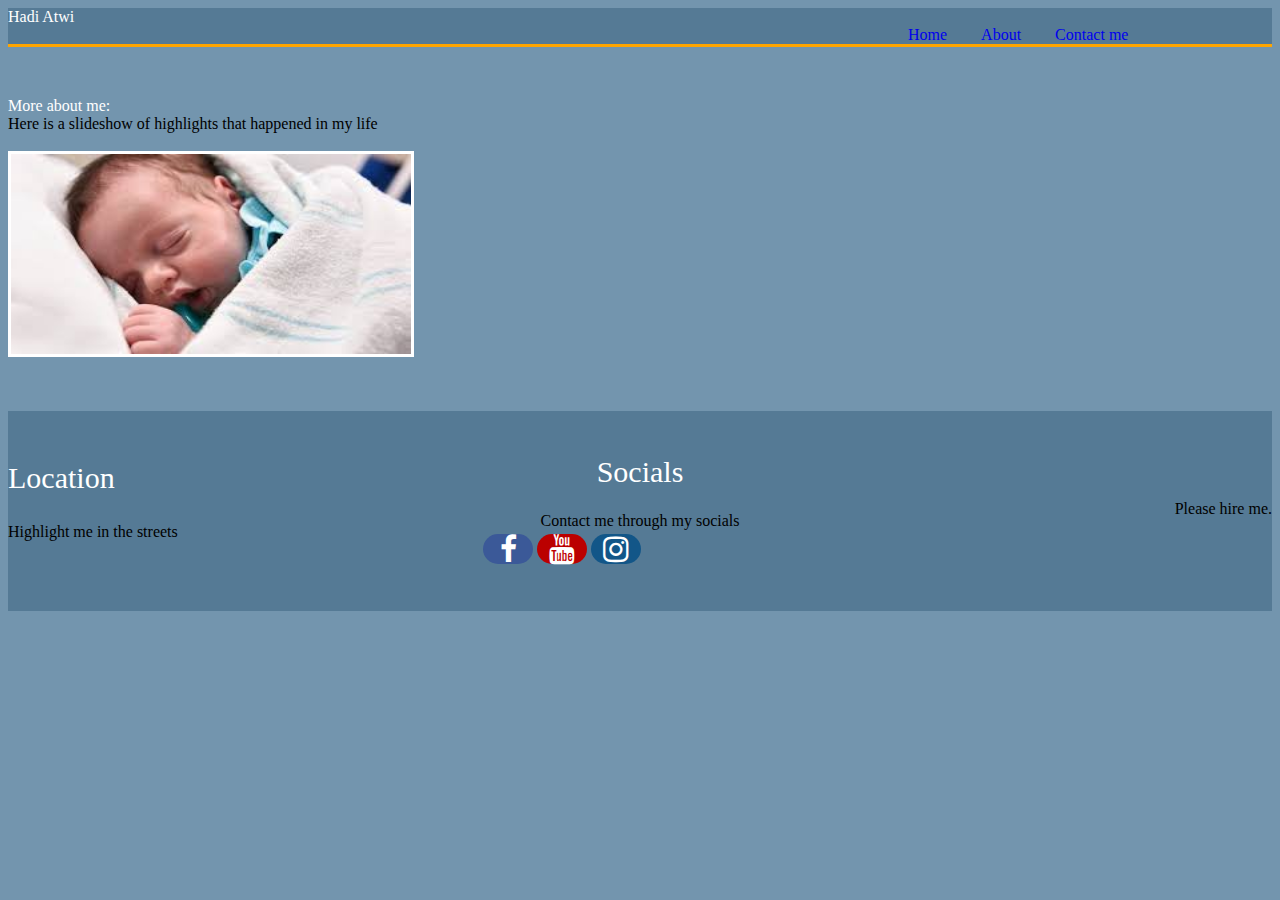
<file: About.html>
<html>
    <head>
        
        <!-- Required meta tags -->
    <meta charset="utf-8">
    <meta name="viewport" content="width=device-width, initial-scale=1, shrink-to-fit=no">
    
    <!-- Bootstrap CSS -->
    <link rel="stylesheet" href="https://stackpath.bootstrapcdn.com/bootstrap/4.1.3/css/bootstrap.min.css" integrity="sha384-MCw98/SFnGE8fJT3GXwEOngsV7Zt27NXFoaoApmYm81iuXoPkFOJwJ8ERdknLPMO" crossorigin="anonymous">
      <link rel="stylesheet" href="style.css">
      <!-- Add icon library -->
<link rel="stylesheet" href="https://cdnjs.cloudflare.com/ajax/libs/font-awesome/4.7.0/css/font-awesome.min.css">
        
    <title>About me</title></head>
    <body>
         <style> 
          body, .jumbotron {
              background-color:#7395AE;
          }
          .nav{
              background-color:#557A95; 
          }
          .jumbotron h1{
              color: white;
             
          }
           .h1{
                  color:white;
              }
          .image{
              border: solid;
              border-color: white;
          }
          
          
      </style>
        <!-- As a heading -->
      <div class="nav" style=" border-bottom: solid orange;">
<nav class="navbar navbar-dark bg" >
  <span class="navbar-brand mb-0 h1">Hadi Atwi</span>
    <div style="text-align: : right">
    <span class="Home" style="padding-left:900px;"><a href="index.html"style="text-decoration: none;">Home </a></span>
        <span class="About" style="padding-left: 30px"><a href="About.html"style="text-decoration: none;"> About</a></span>
        <span class="Contact me"style="padding-left:30px"><a href="contact.html"style="text-decoration: none;">Contact me</a></span>
    </div>
</nav>
          </div>
        
        
        
        
        
    <script>
        var i=0;
        var images=[];
        var time=2000;
        
        
        //Image List
        images[0]='img/born.jpg';
        images[1]='img/graduation.jpg';
        images[2]='img/graduni.jpg';
        images[3]='img/work.jpg';
         
        
        //Change Image
        function changeImg(){
            document.slide.src=images[i];
            
            if(i<images.length-1){
                i++;
            }    else{
                    i=0;
                }
            
            setTimeout("changeImg()", time);
        }
        window.onload=changeImg;
        
        
        </script>    
        <style>
            .slide{
                border:white solid;
                
            }
            .title{
                padding-top:50px;
            }
            
        </style>
        <div class="title">
        <div class="container h1">
            More about me:
        </div>
            </div>
        <div class="container text lead">
            Here is a slideshow of highlights that happened in my life
        </div>
        <br>
        
        <div class="text-center">
        <img class="slide" name="slide" width="400" height="200">
        </div>
          <br>
        <br>
        <br>
    
        
        
        
        
        
        
        
        
        
        
        
        
        
        
        
        
        
        
        
        
        
        
        
        
        
        
        
        
        
        
        
        
        
        
        
        
        
        
        
        
        <footer  style="height: 200px;background-color:#557A95; " >
    <div class="container">
        <div class="footer">  
            <text class="h1 lead" style="font-size:30px;">Location </text>
            <div class="text" style="text-align: center;margin-top:-40px; margin-bottom: 0;padding-bottom:0;"><text class="h1 lead" style="font-size:30px;">Socials</text>
            </div>
            
            <br>
            <div class="lead">
            <p > Highlight me in the streets</p>
            <p  style="text-align: center;margin-top:-45px; margin-bottom: 0;padding-bottom:0; font-size:Arcon;"> Contact me through my socials</p>
            </div>
            <div >
                <p style="text-align: right;margin-top:-30px;" class="lead"> Please hire me.</p>
            </div>
            <div style="margin-right:100px;">
            
            <a href="#" class="fa fa-facebook " >
            </a>
            <a href="#" class="fa fa-youtube"></a>
            <a href="#" class="fa fa-instagram"></a>
            </div>
            
            
        </div>
    </div>
      </footer>
      <style>
         .footer {
              padding-top:50px; 
            
          }
          /* Style all font awesome icons */
          
        .fa {
            padding: 0px;
            font-size: 30px;
            width: 50px;
            text-align: center;
            text-decoration: none;
            margin:0px;
            border-radius: 20px;
            
            
        }

        /* Add a hover effect if you want */
        .fa:hover {
            opacity: 0.7;
        }

        /* Set a specific color for each brand */

        /* Facebook */
        .fa-facebook {
            background: #3B5998;
            color: white;
            margin-left:475px;
        
        }

        .fa-instagram {
            background: #125688;
        color: white;
          }
          .fa-youtube {
            background: #bb0000;
            color: white;
            }

          
      </style>
     
    </body>

</html>
</file>
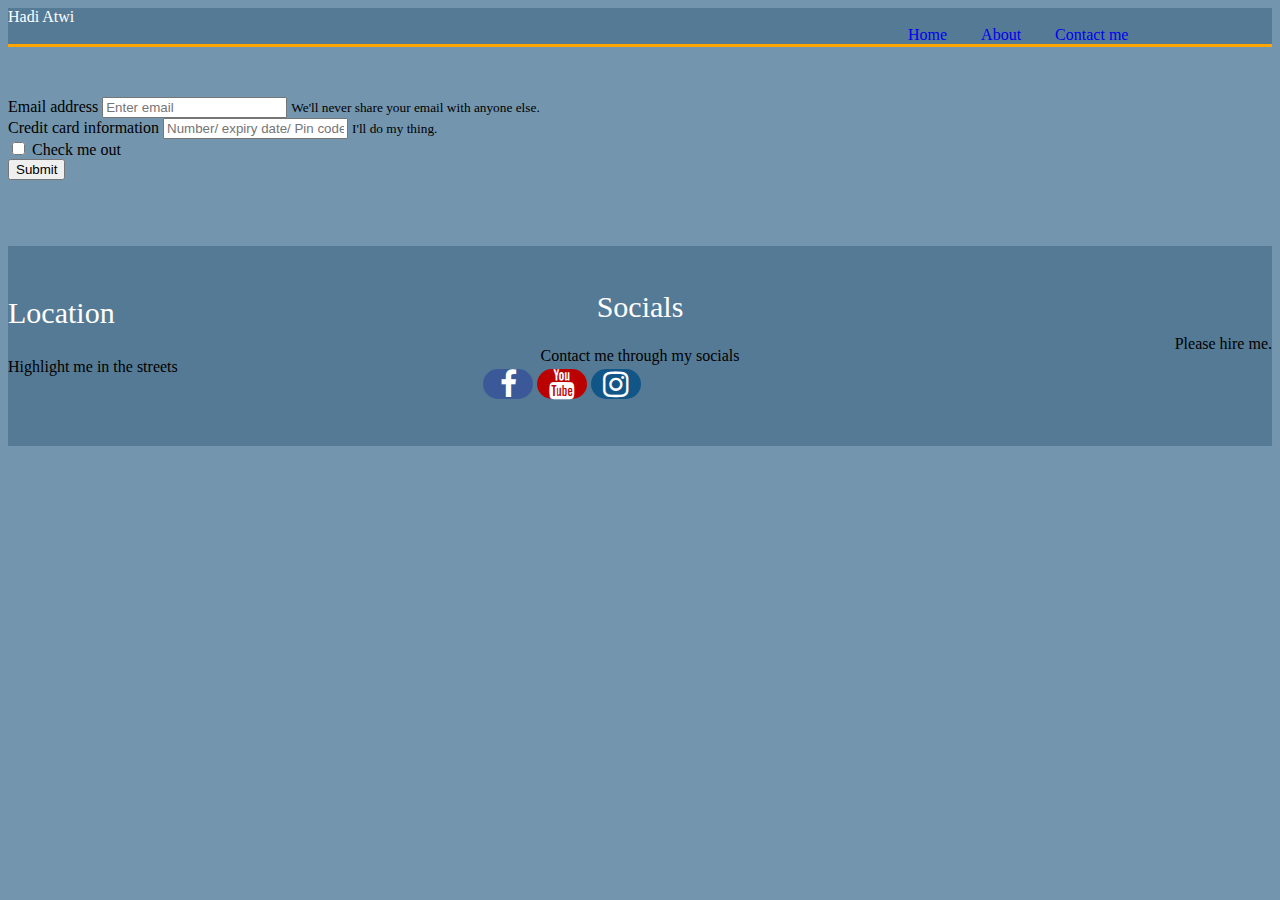
<file: contact.html>
<html>
    <head>
        
        <!-- Required meta tags -->
    <meta charset="utf-8">
    <meta name="viewport" content="width=device-width, initial-scale=1, shrink-to-fit=no">
    
    <!-- Bootstrap CSS -->
    <link rel="stylesheet" href="https://stackpath.bootstrapcdn.com/bootstrap/4.1.3/css/bootstrap.min.css" integrity="sha384-MCw98/SFnGE8fJT3GXwEOngsV7Zt27NXFoaoApmYm81iuXoPkFOJwJ8ERdknLPMO" crossorigin="anonymous">
      <link rel="stylesheet" href="style.css">
      <!-- Add icon library -->
<link rel="stylesheet" href="https://cdnjs.cloudflare.com/ajax/libs/font-awesome/4.7.0/css/font-awesome.min.css">
        
        
    <title>Contact me</title></head>
    <body>
         <style> 
          body, .jumbotron {
              background-color:#7395AE;
          }
          .nav{
              background-color:#557A95; 
          }
          .jumbotron h1{
              color: white;
             
          }
           .h1{
                  color:white;
              }
          .image{
              border: solid;
              border-color: white;
          }
          
          
      </style>
        <!-- As a heading -->
      <div class="nav" style=" border-bottom: solid orange;">
<nav class="navbar navbar-dark bg" >
  <span class="navbar-brand mb-0 h1">Hadi Atwi</span>
    <div style="text-align: : right">
    <span class="Home" style="padding-left:900px;"><a href="index.html"style="text-decoration: none;">Home </a></span>
        <span class="About" style="padding-left: 30px"><a href="About.html"style="text-decoration: none;"> About</a></span>
        <span class="Contact me"style="padding-left:30px"><a href="contact.html"style="text-decoration: none;">Contact me</a></span>
    </div>
</nav>
          </div>
        
        
        
        <div class="container" style="padding-top:50px;padding-bottom: 50px;">
  <form>
  <div class="form-group">
    <label for="exampleInputEmail1">Email address</label>
    <input type="email" class="form-control" id="exampleInputEmail1" aria-describedby="emailHelp" placeholder="Enter email">
    <small id="emailHelp" class="form-text text-muted">We'll never share your email with anyone else.</small>
  </div>
    
      <div class="form-group">
    <label for="exampleInputEmail1">Credit card information</label>
    <input type="email" class="form-control" id="exampleInputEmail1" aria-describedby="emailHelp" placeholder="Number/ expiry date/ Pin code">
    <small id="emailHelp" class="form-text text-muted">I'll do my thing.</small>
  </div>
  
  <div class="form-check">
    <input type="checkbox" class="form-check-input" id="exampleCheck1">
    <label class="form-check-label" for="exampleCheck1">Check me out</label>
  </div>
  <button type="submit" class="btn btn-primary">Submit</button>
</form>
    
        
        </div>
        
        
        
        
        
        
        
        
        
        
        
        
        
        
        
        
        
        
        
        
        
        
        
        
        
        
        
        
        
        
        
        
        
        
        
        
        
        
        <footer  style="height: 200px;background-color:#557A95; " >
    <div class="container">
        <div class="footer">  
            <text class="h1 lead" style="font-size:30px;">Location </text>
            <div class="text" style="text-align: center;margin-top:-40px; margin-bottom: 0;padding-bottom:0;"><text class="h1 lead" style="font-size:30px;">Socials</text>
            </div>
            
            <br>
            <div class="lead">
            <p > Highlight me in the streets</p>
            <p  style="text-align: center;margin-top:-45px; margin-bottom: 0;padding-bottom:0; font-size:Arcon;"> Contact me through my socials</p>
            </div>
            <div >
                <p style="text-align: right;margin-top:-30px;" class="lead"> Please hire me.</p>
            </div>
            <div style="margin-right:100px;">
            
            <a href="#" class="fa fa-facebook " >
            </a>
            <a href="#" class="fa fa-youtube"></a>
            <a href="#" class="fa fa-instagram"></a>
            </div>
            
            
        </div>
    </div>
      </footer>
      <style>
         .footer {
              padding-top:50px; 
            
          }
          /* Style all font awesome icons */
          
        .fa {
            padding: 0px;
            font-size: 30px;
            width: 50px;
            text-align: center;
            text-decoration: none;
            margin:0px;
            border-radius: 20px;
            
            
        }

        /* Add a hover effect if you want */
        .fa:hover {
            opacity: 0.7;
        }

        /* Set a specific color for each brand */

        /* Facebook */
        .fa-facebook {
            background: #3B5998;
            color: white;
            margin-left:475px;
        
        }

        .fa-instagram {
            background: #125688;
        color: white;
          }
          .fa-youtube {
            background: #bb0000;
            color: white;
            }

          
      </style>
     
    </body>

</html>
</file>
<file: style.css>
body, .jumbotron {
              background-color:#7395AE;
          }
          .nav{
              background-color:#557A95; 
          }
          .jumbotron h1{
              color: white;
             
          }
           .h1{
                  color:white;
              }
          .image{
              border: solid;
              border-color: white;
          }
          
          
      
         .footer {
              padding-top:50px; 
            
          }
          /* Style all font awesome icons */
          
        .fa {
            padding: 0px;
            font-size: 30px;
            width: 50px;
            text-align: center;
            text-decoration: none;
            margin:0px;
            border-radius: 20px;
            
            
        }

        /* Add a hover effect if you want */
        .fa:hover {
            opacity: 0.7;
        }

        /* Set a specific color for each brand */

        /* Facebook */
        .fa-facebook {
            background: #3B5998;
            color: white;
            margin-left:475px;
        
        }

        .fa-instagram {
            background: #125688;
        color: white;
          }
          .fa-youtube {
            background: #bb0000;
            color: white;
            }
</file>
